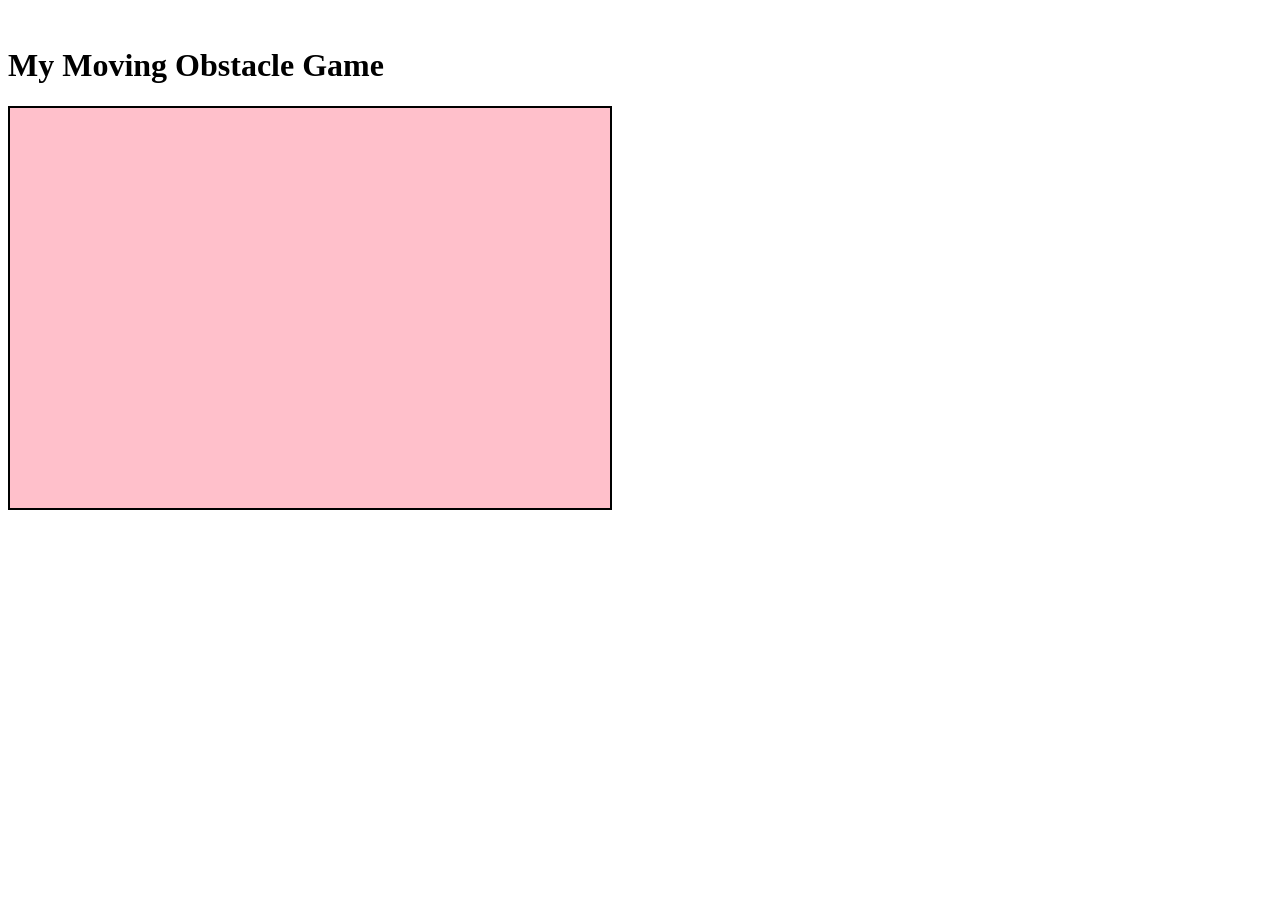
<file: Homework 11/index.html>
<!DOCTYPE html>
<html>
<head>
    <meta charset="UTF-8">
    <title>Homework 11 Game</title>
</head>
<body>
    <h1>My Moving Obstacle Game</h1>
<canvas id="gameCanvas" width="600" height="400" style="background: pink; border: 2px solid black;"></canvas>
    </canvas>

    <script src="sketch.js"></script>
</body>
</html>
</file>
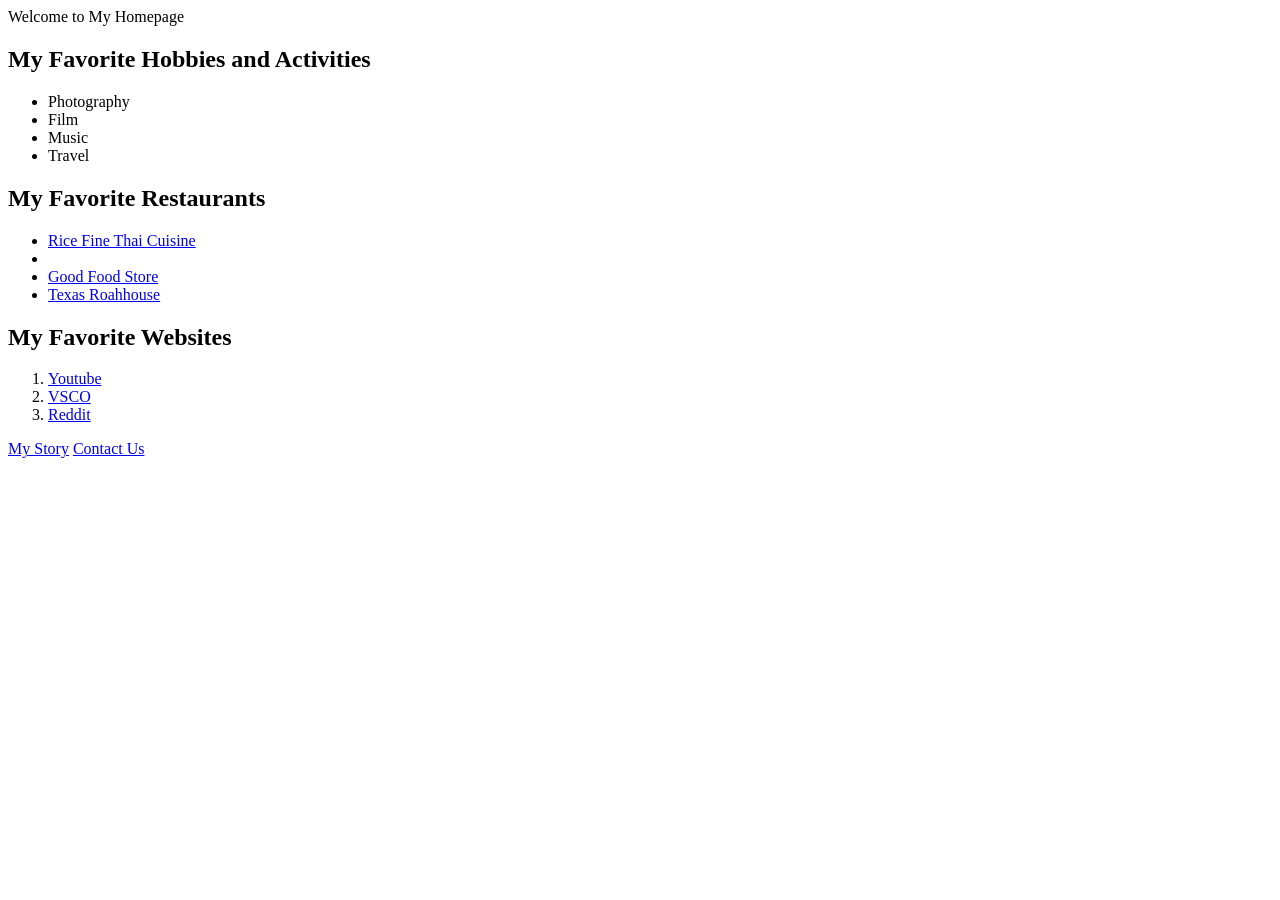
<file: Homework 6/index.html>
<!DOCTYPE html>
<html>
    <head>
        <title>Addison's Homepage</title>
    
    </head>
    <body>
        <hi>Welcome to My Homepage</hi>
        <h2>My Favorite Hobbies and Activities</h2>
        <ul>
            <li>Photography</li>
            <li>Film</li>
            <li>Music</li>
            <li>Travel</li>
            </ul>
            <h2>My Favorite Restaurants</h2>
            <ul>
                <li><a href="https://www.ricefinethai.com">Rice Fine Thai Cuisine</a><li>
                    <li><a href="https://www.goodfoodstore.com">Good Food Store</a></li>
                    <li><a href="https://wwww.texasroadhouse.com">Texas Roahhouse</a></li>
                </ul>
                <h2>My Favorite Websites</h2>
                <ol>
                    <li><a href="https://www.youtube.com">Youtube</a></li>
                    <li><a href="https://vsco.co">VSCO</a></li>
                    <li><a href="https://www.reddit.com">Reddit</a></ol>
                    </ol>
                
<a href="story.html">My Story</a>
<a href="contact.html">Contact Us</a>
            

    </body>
</html>
</file>
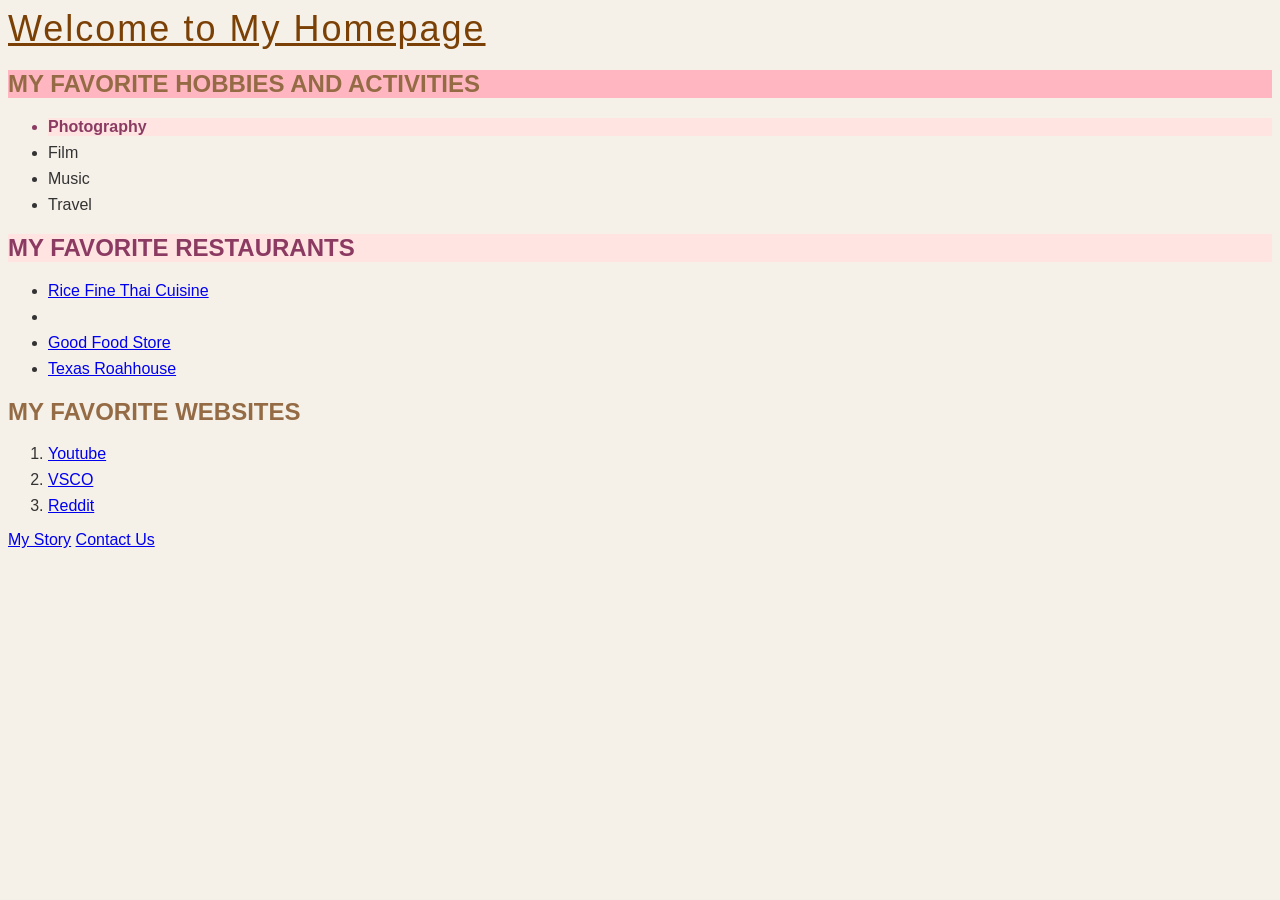
<file: Homework 7/index.html>
<!DOCTYPE html>
<html>
    <head>
        <link rel="stylesheet" href="style.css">
        <title>Addison's Homepage</title>
    
    <style>
        hi {
            letter-spacing: 2px;
        }
        h2 {
            text-transform:uppercase;
        }
        li {
            margin-bottom: 8px;
        }
    </style>
    </head>
    <body>
        <hi id="main-title" style="font-size: 36px;">Welcome to My Homepage</hi>
        <h2 style="background-color: lightpink;">My Favorite Hobbies and Activities</h2>
        <ul>
            <li class="highlight">Photography</li>
            <li>Film</li>
            <li>Music</li>
            <li>Travel</li>
            </ul>
            <h2 class="highlight">My Favorite Restaurants</h2>
            <ul>
                <li><a href="https://www.ricefinethai.com">Rice Fine Thai Cuisine</a><li>
                    <li><a href="https://www.goodfoodstore.com">Good Food Store</a></li>
                    <li><a href="https://wwww.texasroadhouse.com">Texas Roahhouse</a></li>
                </ul>
                <h2>My Favorite Websites</h2>
                <ol>
                    <li><a href="https://www.youtube.com">Youtube</a></li>
                    <li><a href="https://vsco.co">VSCO</a></li>
                    <li><a href="https://www.reddit.com">Reddit</a></ol>
                    </ol>
                
<a href="story.html">My Story</a>
<a href="contact.html">Contact Us</a>
            

    </body>
</html>
</file>
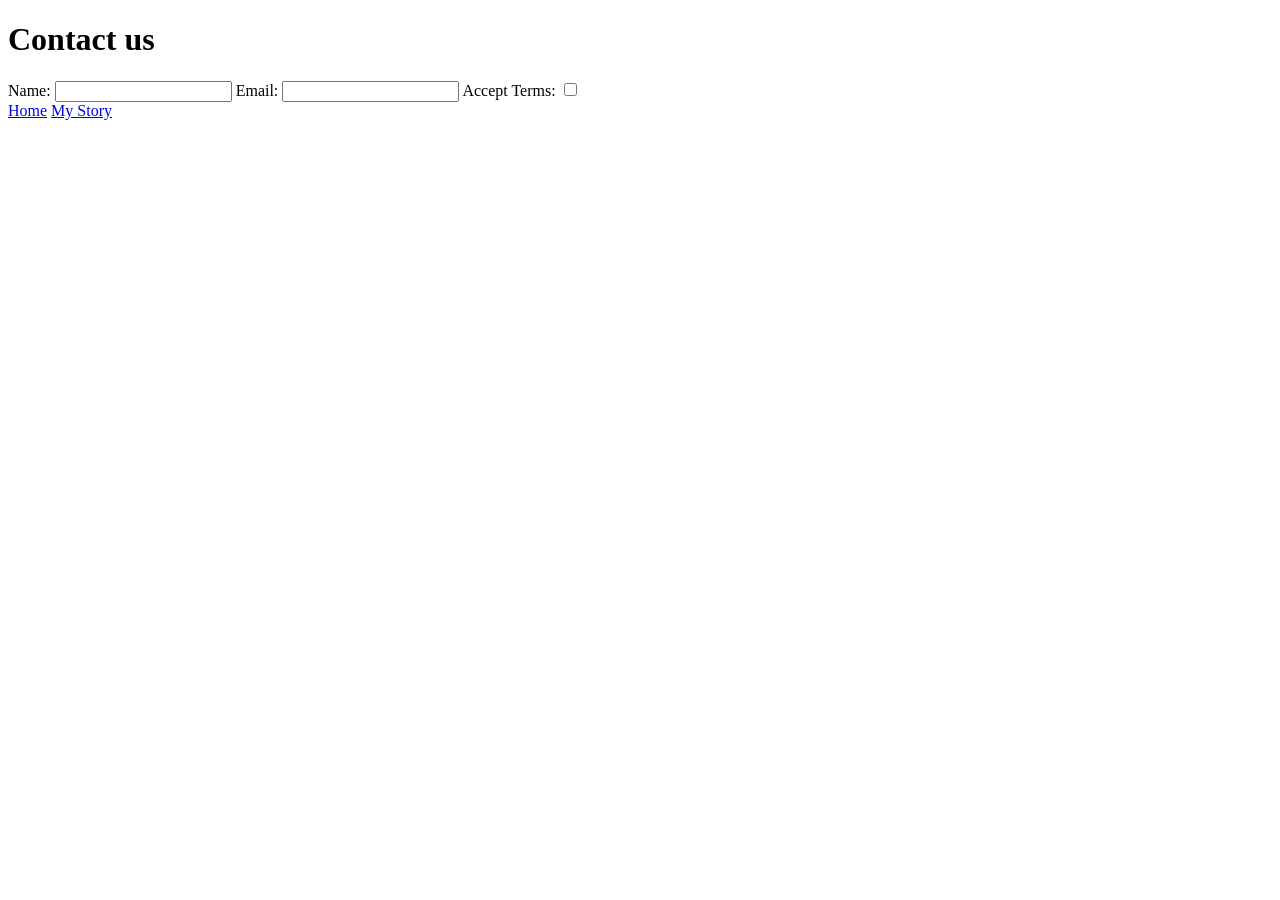
<file: Homework 6/contact.html>
<!DOCTYPE html>
<html>
   <head>
    <title>Contact Us</title>
   </head> 
   <body>
    <h1>Contact us</h1>
    <form>
        <label>Name:</label>
        <input type="text" name="name">
        <label>Email:</label>
        <input type="email" name="email">
        <label>Accept Terms:</label>
        <input type="checkbox" name="terms">
        </form>
        <a href="index.html">Home</a>
        <a href="story.html">My Story</a>
        </body>
</html>
   </body>
</file>
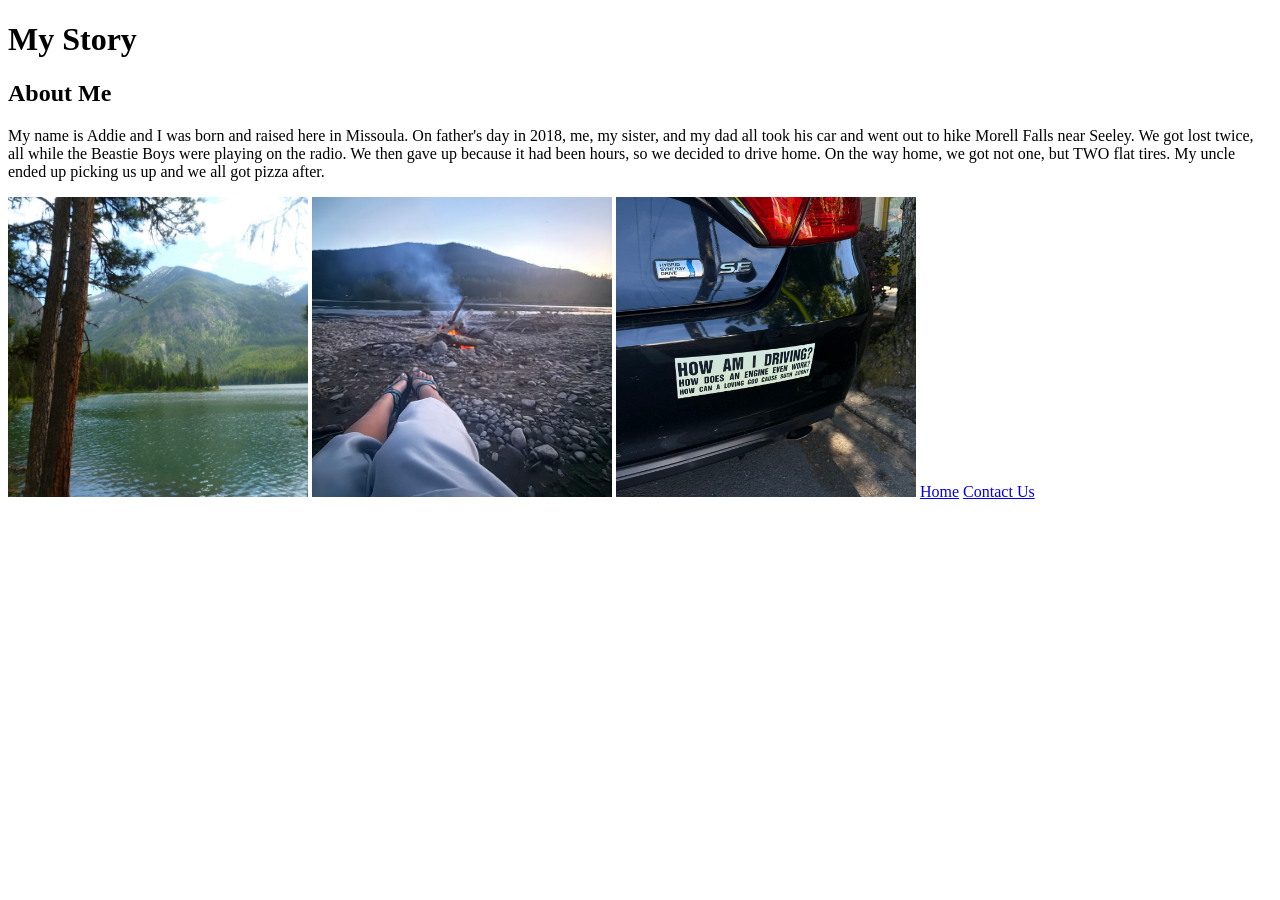
<file: Homework 6/story.html>
<!DOCTYPE html>
<html>
    <head>
        <title>My Story</title>
        </head>
        <body>
            <h1>My Story</h1>
            <h2>About Me</h2>
            <p> My name is Addie and I was born and raised here in Missoula. On father's day in 2018, me, my sister, and my dad all took his car and went out to hike Morell Falls near Seeley. We got lost twice, all while the Beastie Boys were playing on the radio. We then gave up because it had been hours, so we decided to drive home. On the way home, we got not one, but TWO flat tires. My uncle ended up picking us up and we all got pizza after.</p>
            <img src="images/IMG_1050.jpeg" alt="Photo" width="300">
            <img src="images/IMG_0222.jpeg" alt="Photo" width="300"> 
            <img src="images/IMG_9126.jpeg" alt="Photo" width="300">
            <a href="index.html">Home</a>
            <a href="contact.html">Contact Us</a>
            
        
            
           
            
            </body>
            </html>
</file>
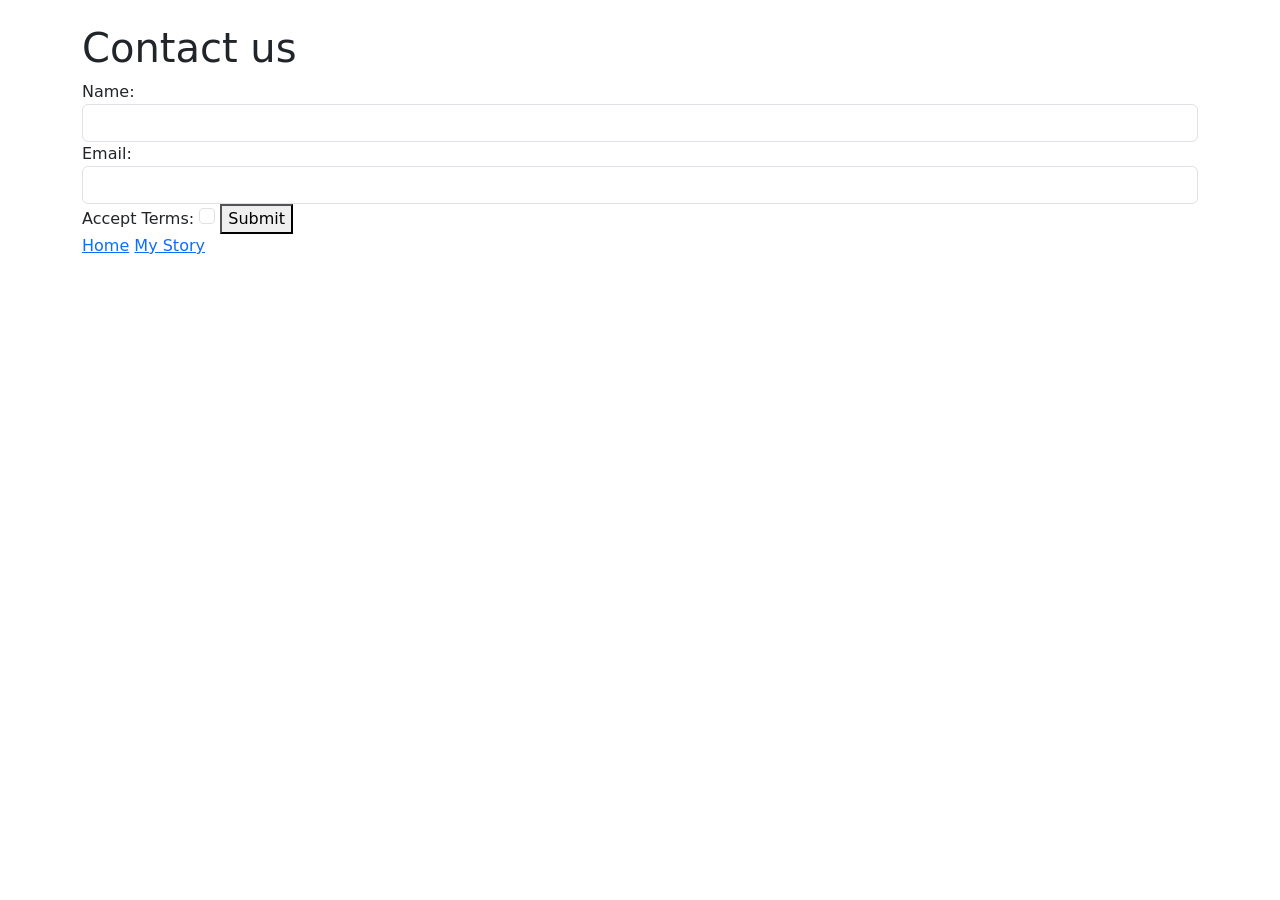
<file: Homework 7/contact.html>
<!DOCTYPE html>
<html>
   <head>
      <link rel="stylesheet" href="style.css">
      <link rel="stylesheet" href="https://cdn.jsdelivr.net/npm/bootstrap@5.3.3/dist/css/bootstrap.min.css">
    <title>Contact Us</title>
   </head> 
   <body class="container mt-4">
    <h1>Contact us</h1>
    <form id="contactForm" novalidate>
        <label>Name:</label>
        <input type="text" name="name" class="form-control" required>
        <label>Email:</label>
        <input type="email" name="email" class="form-control" required>
        <label>Accept Terms:</label>
        <input type="checkbox" name="terms" class="form-check-input" required>
        <button type="submit"> Submit</button>
      </form>
        <a href="index.html">Home</a>
        <a href="story.html">My Story</a>
        <script>
         document.getElementById("contactForm").addEventListener("submit", function(event) {
event.preventDefault();
const nameInput = document.querySelector('input[name="name"]');
if (nameInput.value.trim() ===""){
   nameInput.style.backgroundColor ="red";
} else {
   nameInput.style.backgroundColor = "white"
}
const emailInput = document.querySelector('input[name="email"]');
if (emailInput.value.trim() === "") {
   emailInput.style.backgroundColor = "red";
} else {
   emailInput.style.backgroundColor = "white";
}
         });
        </script>
      </body>
</html>
</file>
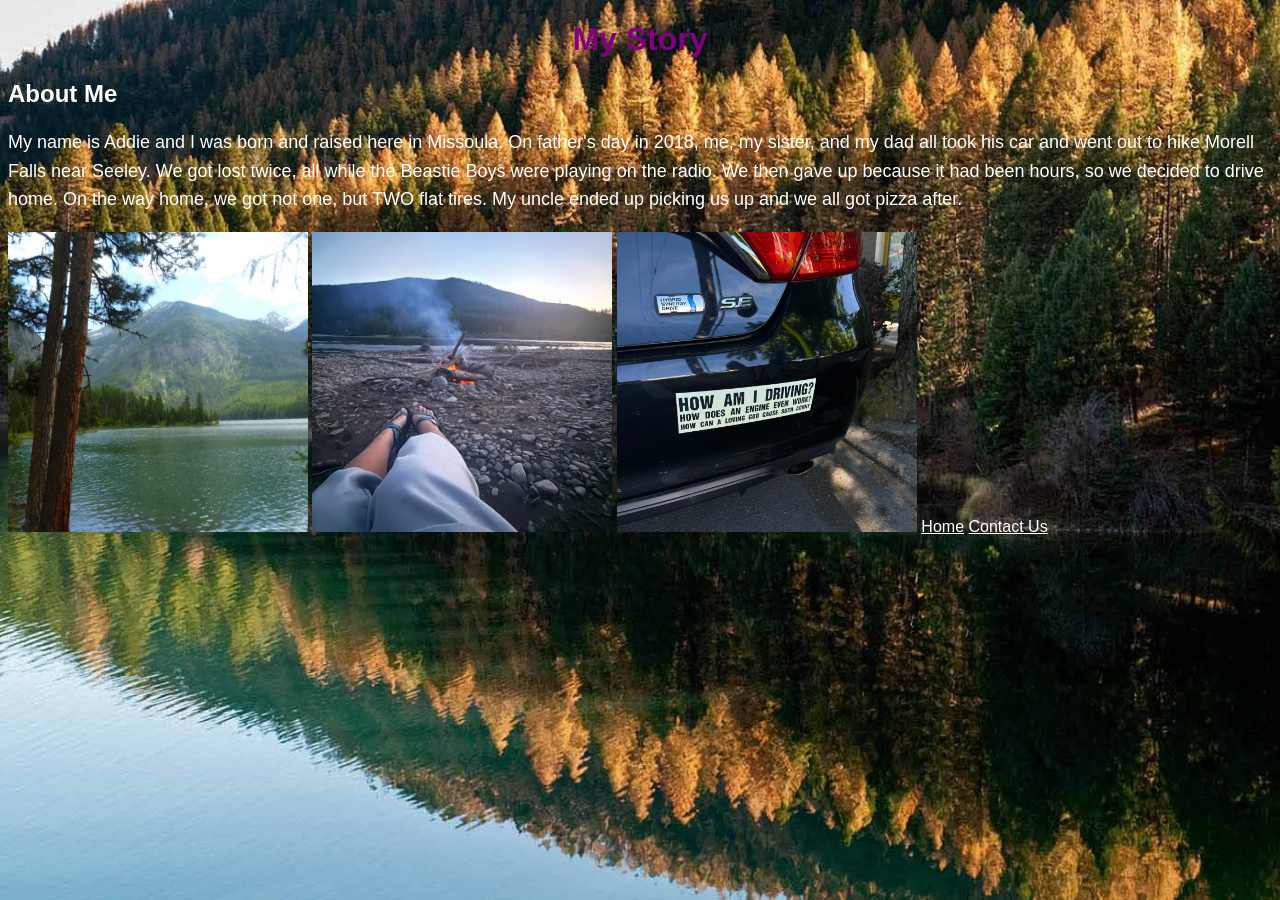
<file: Homework 7/story.html>
<!DOCTYPE html>
<html>
    <head>
        <link rel="stylesheet" href="style.css">
        <title>My Story</title>
        </head>
        <body class="story-page">
            <h1 id="story-title">My Story</h1>
            <h2>About Me</h2>
            <p> My name is Addie and I was born and raised here in Missoula. On father's day in 2018, me, my sister, and my dad all took his car and went out to hike Morell Falls near Seeley. We got lost twice, all while the Beastie Boys were playing on the radio. We then gave up because it had been hours, so we decided to drive home. On the way home, we got not one, but TWO flat tires. My uncle ended up picking us up and we all got pizza after.</p>
            <img src="images/IMG_1050.jpeg" alt="Photo" width="300">
            <img src="images/IMG_0222.jpeg" alt="Photo" width="300"> 
            <img src="images/IMG_9126.jpeg" alt="Photo" width="300">
            <a href="index.html">Home</a>
            <a href="contact.html">Contact Us</a>
            
        
            
           
            
            </body>
            </html>
</file>
<file: Homework 7/style.css>
body {
    background-color: #f5f0e8;
    color: #333333;
    font-family: Arial, sans-serif;
}
hi {
    color: #7a4005;
    text-align: center;
}
h2 {
    color: #946b45;
}
p {
    font-size: 18px;
    line-height: 1.6;
}
    .highlight {
        color: #8b3a62;
        font-weight: bold;
        background-color: #ffe4e1;
    }
    #main-title {
        text-decoration: underline;
    }
    #story-title {
        text-align: center;
        color: purple;
    }
    .story-page {
        background-image: url("images/background.jpg");
        background-size: cover;
        background-position: center;
        background-repeat: no-repeat;
        background-attachment: fixed;
    }
.story-page,
.story-page h1,
.story-page h2,
.story-page p,
.story-page a {
    color: white;
}
</file>
